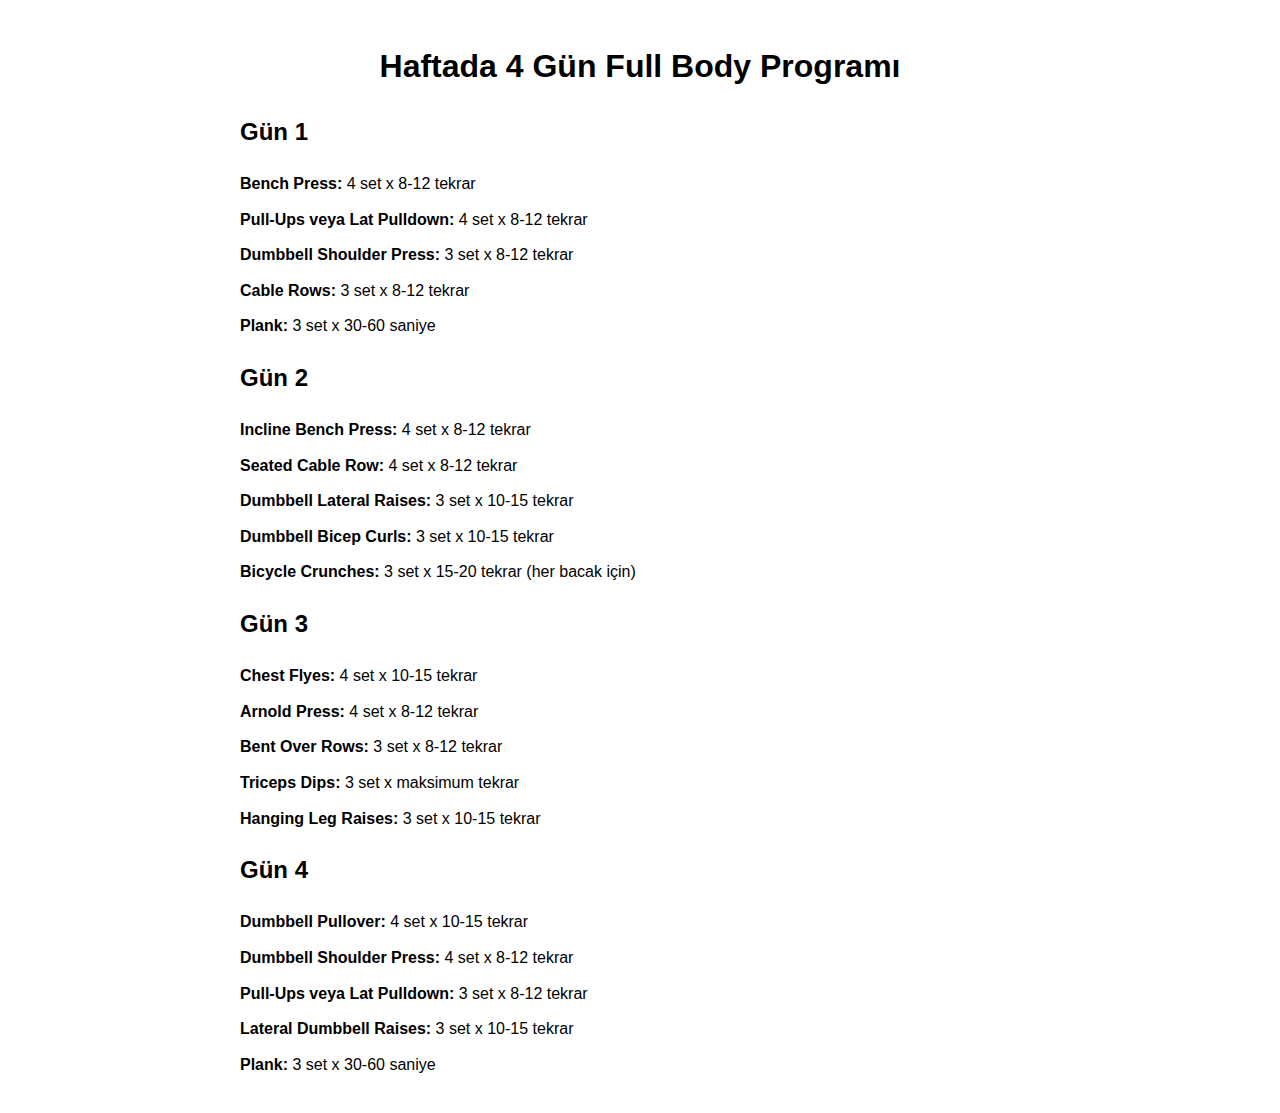
<file: spor.html>
<!DOCTYPE html>
<html lang="en">

<head>
    <meta charset="UTF-8">
    <meta name="viewport" content="width=device-width, initial-scale=1.0">
    <title>Haftada 4 Gün Full Body Programı</title>
    <style>
        body {
            font-family: Arial, sans-serif;
            line-height: 1.6;
            max-width: 800px;
            margin: 0 auto;
            padding: 20px;
        }
        
        h1 {
            text-align: center;
            margin-bottom: 20px;
        }
        
        ul {
            list-style-type: none;
            padding-left: 0;
        }
        
        li {
            margin-bottom: 10px;
        }
    </style>
</head>

<body>
    <h1>Haftada 4 Gün Full Body Programı</h1>

    <h2>Gün 1</h2>
    <ul>
        <li><strong>Bench Press:</strong> 4 set x 8-12 tekrar</li>
        <li><strong>Pull-Ups veya Lat Pulldown:</strong> 4 set x 8-12 tekrar</li>
        <li><strong>Dumbbell Shoulder Press:</strong> 3 set x 8-12 tekrar</li>
        <li><strong>Cable Rows:</strong> 3 set x 8-12 tekrar</li>
        <li><strong>Plank:</strong> 3 set x 30-60 saniye</li>
    </ul>

    <h2>Gün 2</h2>
    <ul>
        <li><strong>Incline Bench Press:</strong> 4 set x 8-12 tekrar</li>
        <li><strong>Seated Cable Row:</strong> 4 set x 8-12 tekrar</li>
        <li><strong>Dumbbell Lateral Raises:</strong> 3 set x 10-15 tekrar</li>
        <li><strong>Dumbbell Bicep Curls:</strong> 3 set x 10-15 tekrar</li>
        <li><strong>Bicycle Crunches:</strong> 3 set x 15-20 tekrar (her bacak için)</li>
    </ul>

    <h2>Gün 3</h2>
    <ul>
        <li><strong>Chest Flyes:</strong> 4 set x 10-15 tekrar</li>
        <li><strong>Arnold Press:</strong> 4 set x 8-12 tekrar</li>
        <li><strong>Bent Over Rows:</strong> 3 set x 8-12 tekrar</li>
        <li><strong>Triceps Dips:</strong> 3 set x maksimum tekrar</li>
        <li><strong>Hanging Leg Raises:</strong> 3 set x 10-15 tekrar</li>
    </ul>

    <h2>Gün 4</h2>
    <ul>
        <li><strong>Dumbbell Pullover:</strong> 4 set x 10-15 tekrar</li>
        <li><strong>Dumbbell Shoulder Press:</strong> 4 set x 8-12 tekrar</li>
        <li><strong>Pull-Ups veya Lat Pulldown:</strong> 3 set x 8-12 tekrar</li>
        <li><strong>Lateral Dumbbell Raises:</strong> 3 set x 10-15 tekrar</li>
        <li><strong>Plank:</strong> 3 set x 30-60 saniye</li>
    </ul>

</body>

</html>
</file>
